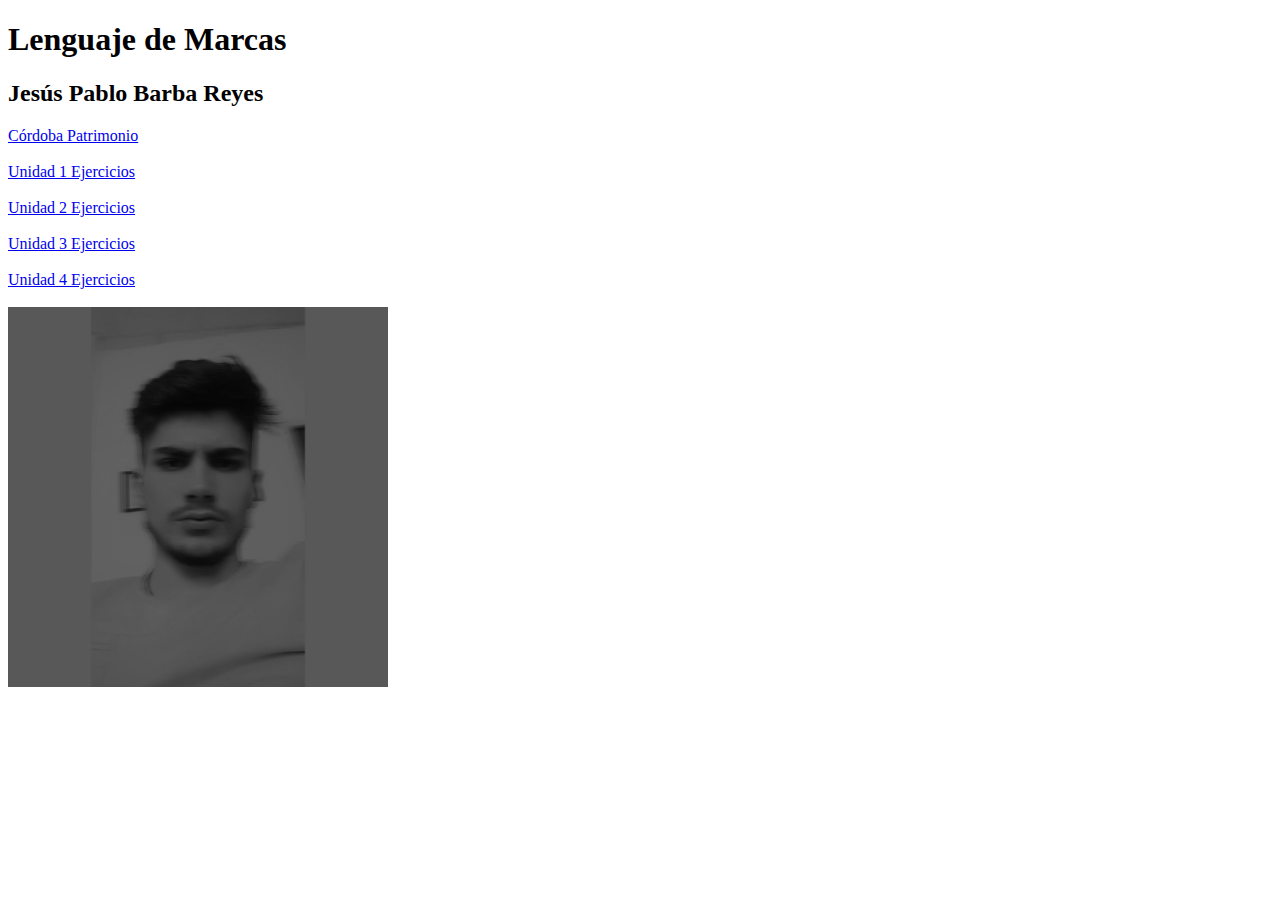
<file: lm/index.html>
<!DOCTYPE html>
<html lang="es">
    <!-- CONF -->
    <head>
        <meta charset="UTF-8"/>
        <title>
            Mi primera página web
        </title>
    </head>
   <!-- VIS --> 
   <body>
       <h1>Lenguaje de Marcas</h1>
        <h2>Jesús Pablo Barba Reyes</h2>
        <li class=""><a href="cp/index.html">Córdoba Patrimonio</a></li><br>
        <li class=""><a href="unidad1/Tema1.html">Unidad 1 Ejercicios</a></li><br>
        <li class=""><a href="unidad2/tema2.html">Unidad 2 Ejercicios</a></li><br>
        <li class=""><a href="unidad3/Tema3.html">Unidad 3 Ejercicios</a></li><br>
        <li class=""><a href="index.html">Unidad 4 Ejercicios</a></li><br>
        <img src="cp/imagenes/WhatsApp Image 2021-06-21 at 21.26.09.jpeg" alt="Imagen Personal" height="380 px">
   </body>
</html>
</file>
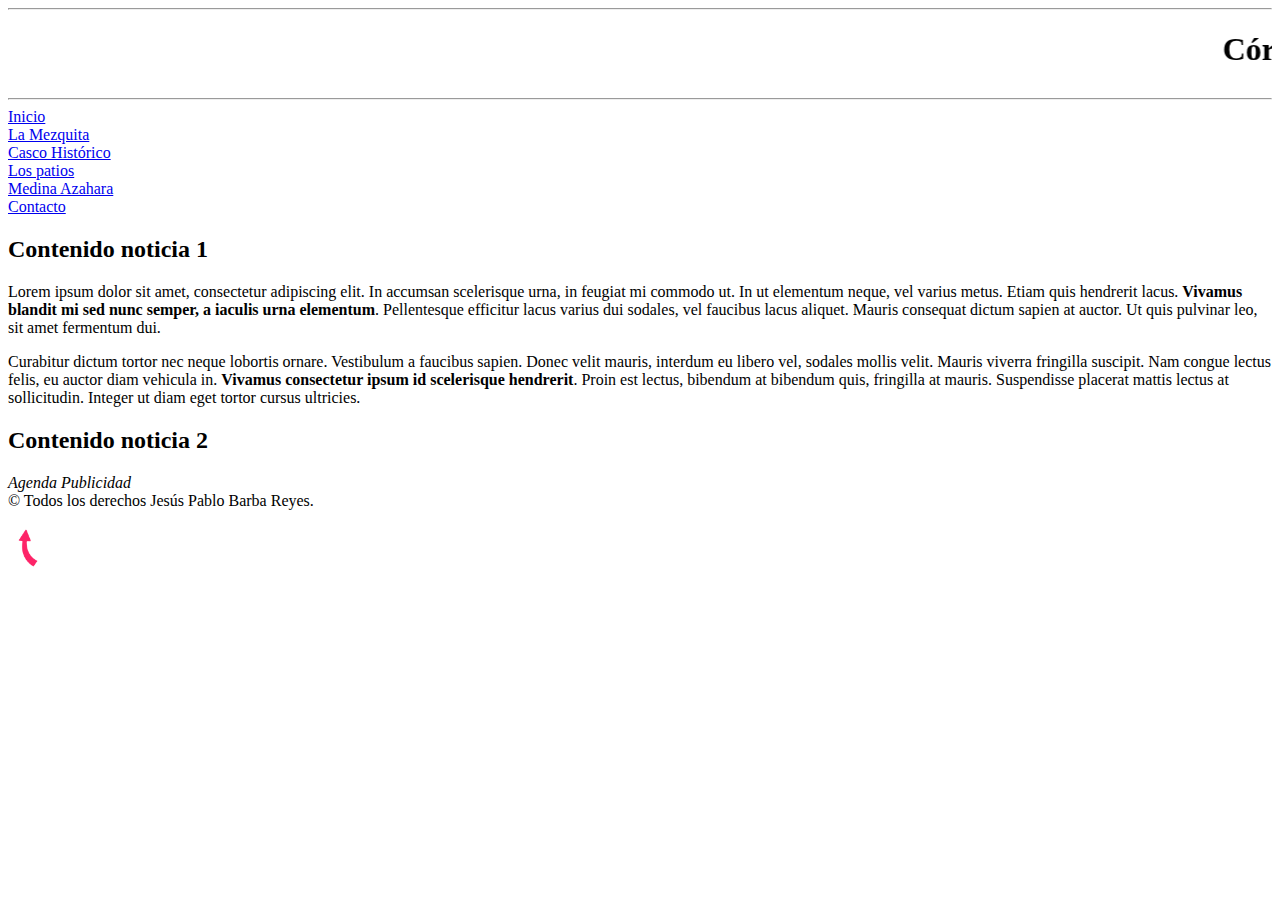
<file: lm/cp/index.html>
<!DOCTYPE html>
<html lang="es">
        <head>
            <title>Turismo Córdoba</title>
            <meta charset="UTF-8">
            <meta name="description" content="Córdoba Ciudad Patrimonio">
            <meta name="keywords" content="Turismo, patrimonio, viajes">
            <!--link rel="stylesheet href="estilos.css"-->
        </head>
        <body>
            <header>
                <hr>
                <h1><marquee>Córdoba Ciudad Patrimonio</marquee></h1>
            <hr>
            </header>
            <nav>
               <dt> 
                <li><a href="/lm/index.html">Inicio</a></li>
                <li><a href="mezquita.html">La Mezquita</a></li>
                <li><a href="cascohistorico.html">Casco Histórico</a></li>
                <li><a href="patios.html">Los patios</a></li>
                <li><a href="medina.html">Medina Azahara</a></li>
                <li><a href="contacto.html">Contacto</a></li>
                </dt>
            <main>
                <section>
                    <article>
                        <h2>Contenido noticia 1</h2>
                        <p>Lorem ipsum dolor sit amet, consectetur adipiscing elit. In accumsan scelerisque urna, in feugiat mi commodo ut. In ut elementum neque, vel varius metus. 
                            Etiam quis hendrerit lacus. <b>Vivamus blandit mi sed nunc semper, a iaculis urna elementum</b>. Pellentesque efficitur lacus varius dui sodales, vel faucibus lacus aliquet. 
                            Mauris consequat dictum sapien at auctor. Ut quis pulvinar leo, sit amet fermentum dui.</p>
                        <p>Curabitur dictum tortor nec neque lobortis ornare. Vestibulum a faucibus sapien. Donec velit mauris, interdum eu libero vel, sodales mollis velit.
                            Mauris viverra fringilla suscipit. Nam congue lectus felis, eu auctor diam vehicula in. <b>Vivamus consectetur ipsum id scelerisque hendrerit</b>. Proin est lectus, 
                            bibendum at bibendum quis, fringilla at mauris. Suspendisse placerat mattis lectus at sollicitudin. Integer ut diam eget tortor cursus ultricies.</p>
                    </article>
                    <article>
                        <h2>Contenido noticia 2</h2>
                    </article>
                </section>
                <aside>
                    <em>Agenda
                    Publicidad</em>
                </aside>
            </main>
            <footer>
                &copy; Todos los derechos Jesús Pablo Barba Reyes.
                <br>
                <br>
                <a href id="top"><img src="imagenes/flecha arriba.png" id="top" height="40" ></a>
            </footer>
        </body>
</html>
</file>
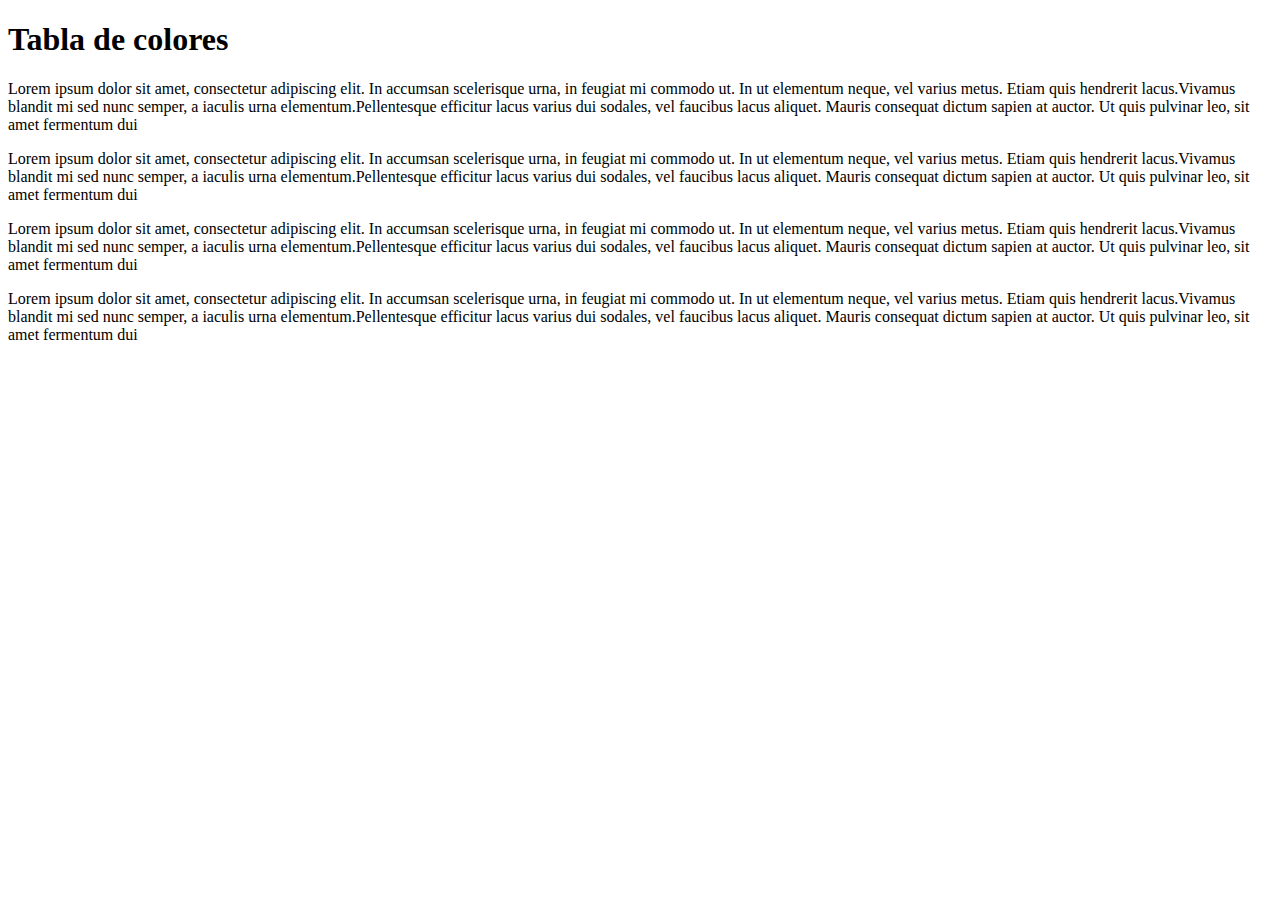
<file: lm/actividad2.html>
<!DOCTYPE html>
<html lang="en">
<head>
    <meta charset="UTF-8">
    <meta http-equiv="X-UA-Compatible" content="IE=edge">
    <meta name="viewport" content="width=device-width, initial-scale=1.0">
    <title>Colores</title>
        <article>
            <h1>Tabla de colores</h1>
            <p>Lorem ipsum dolor sit amet, consectetur adipiscing elit. In accumsan scelerisque urna, in feugiat mi commodo ut. In ut elementum neque, vel varius metus. 
                Etiam quis hendrerit lacus.Vivamus blandit mi sed nunc semper, a iaculis urna elementum.Pellentesque efficitur lacus varius dui sodales, vel faucibus lacus aliquet. 
                Mauris consequat dictum sapien at auctor. Ut quis pulvinar leo, sit amet fermentum dui</p>
            <p>Lorem ipsum dolor sit amet, consectetur adipiscing elit. In accumsan scelerisque urna, in feugiat mi commodo ut. In ut elementum neque, vel varius metus. 
                Etiam quis hendrerit lacus.Vivamus blandit mi sed nunc semper, a iaculis urna elementum.Pellentesque efficitur lacus varius dui sodales, vel faucibus lacus aliquet. 
                Mauris consequat dictum sapien at auctor. Ut quis pulvinar leo, sit amet fermentum dui</p>
            <p>Lorem ipsum dolor sit amet, consectetur adipiscing elit. In accumsan scelerisque urna, in feugiat mi commodo ut. In ut elementum neque, vel varius metus. 
                Etiam quis hendrerit lacus.Vivamus blandit mi sed nunc semper, a iaculis urna elementum.Pellentesque efficitur lacus varius dui sodales, vel faucibus lacus aliquet. 
                Mauris consequat dictum sapien at auctor. Ut quis pulvinar leo, sit amet fermentum dui</p>
            <P>Lorem ipsum dolor sit amet, consectetur adipiscing elit. In accumsan scelerisque urna, in feugiat mi commodo ut. In ut elementum neque, vel varius metus. 
                Etiam quis hendrerit lacus.Vivamus blandit mi sed nunc semper, a iaculis urna elementum.Pellentesque efficitur lacus varius dui sodales, vel faucibus lacus aliquet. 
                Mauris consequat dictum sapien at auctor. Ut quis pulvinar leo, sit amet fermentum dui</P>
        </article>
</head>
<body>
    
</body>
</html>
</file>
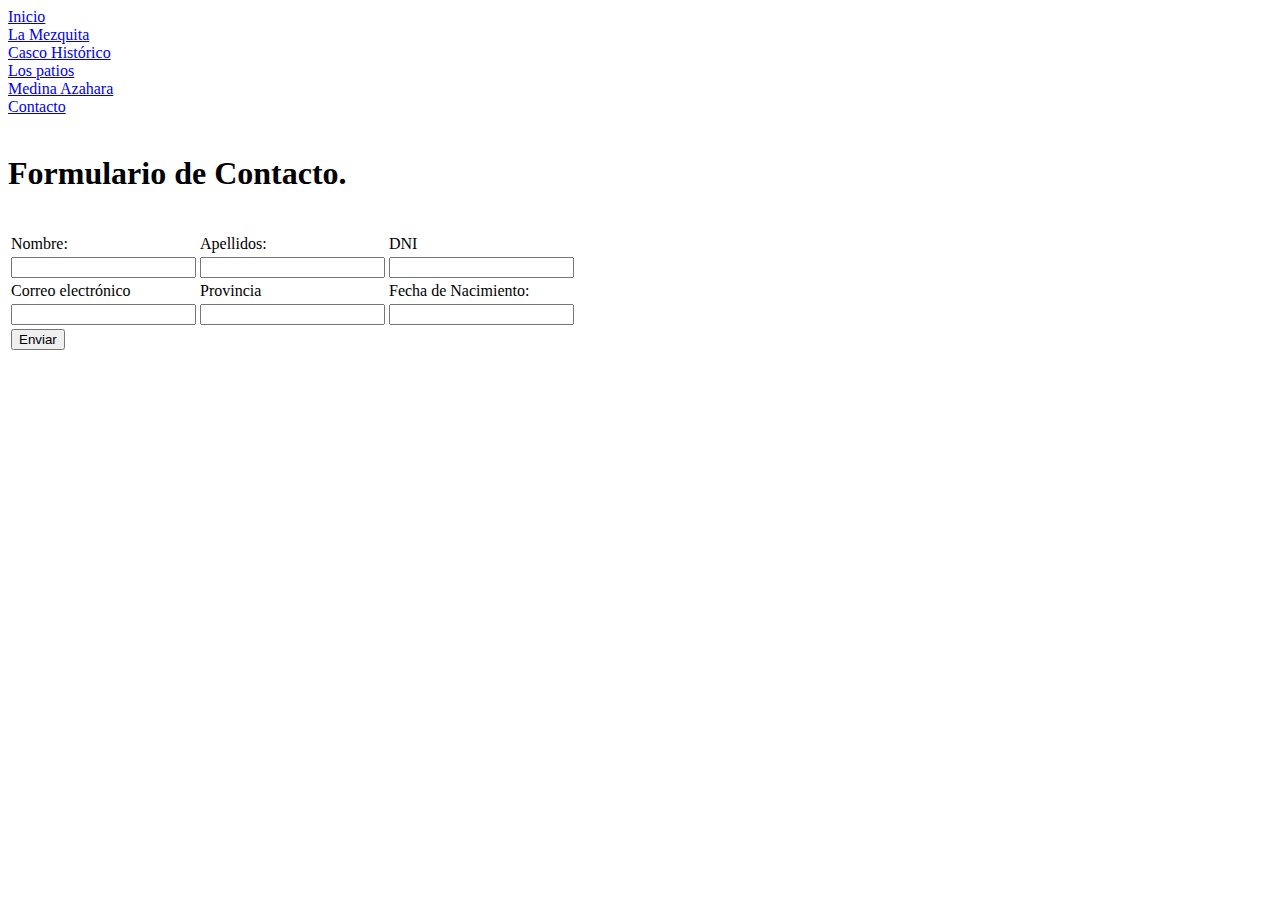
<file: lm/cp/contacto.html>
<!DOCTYPE html>
<html lang="en">
<head>
    <meta charset="UTF-8">
    <meta http-equiv="X-UA-Compatible" content="IE=edge">
    <meta name="viewport" content="width=device-width, initial-scale=1.0">
    <title>Formulario</title>
</head>
<body>
    <li><a href="/lm/index.html">Inicio</a></li>
    <li><a href="mezquita.html">La Mezquita</a></li>
    <li><a href="cascohistorico.html">Casco Histórico</a></li>
    <li><a href="patios.html">Los patios</a></li>
    <li><a href="medina.html">Medina Azahara</a></li>
    <li><a href="contacto.html">Contacto</a></li>
    <br>
    <h1>Formulario de Contacto.</h1>
    <table>
        <tr>
            <td><label for="nombre">Nombre:</label></td>
            <td><label for="apellidos">Apellidos:</label></td>
            <td><label for="dni">DNI</label></td>
        </tr>
        <tr>
            <td><input type="text" id="nombre" name="nombre1"></td>
            <td><input type="text" id="apellido" name="apellidos1"></td>
            <td><input type="text" id="dni" name="dni1"></td>
        </tr>
        <tr>
            <td><label for="correo">Correo electrónico</label></td>
            <td><label for="provincia">Provincia</label></td>
            <td><label for="fecha">Fecha de Nacimiento:</label></td>
        </tr>
        <tr>
            <td><input type="text" id="correo" name="correo1"></td>
            <td><input type="text" id="provincia" name="provincia1"></td>
            <td><input type="text" id="fecha" name="fecha1"></td>
        </tr>
        <br>
        <td><input type="submit" id="confirmar" value="Enviar"></td>
</body>
</html>
</file>
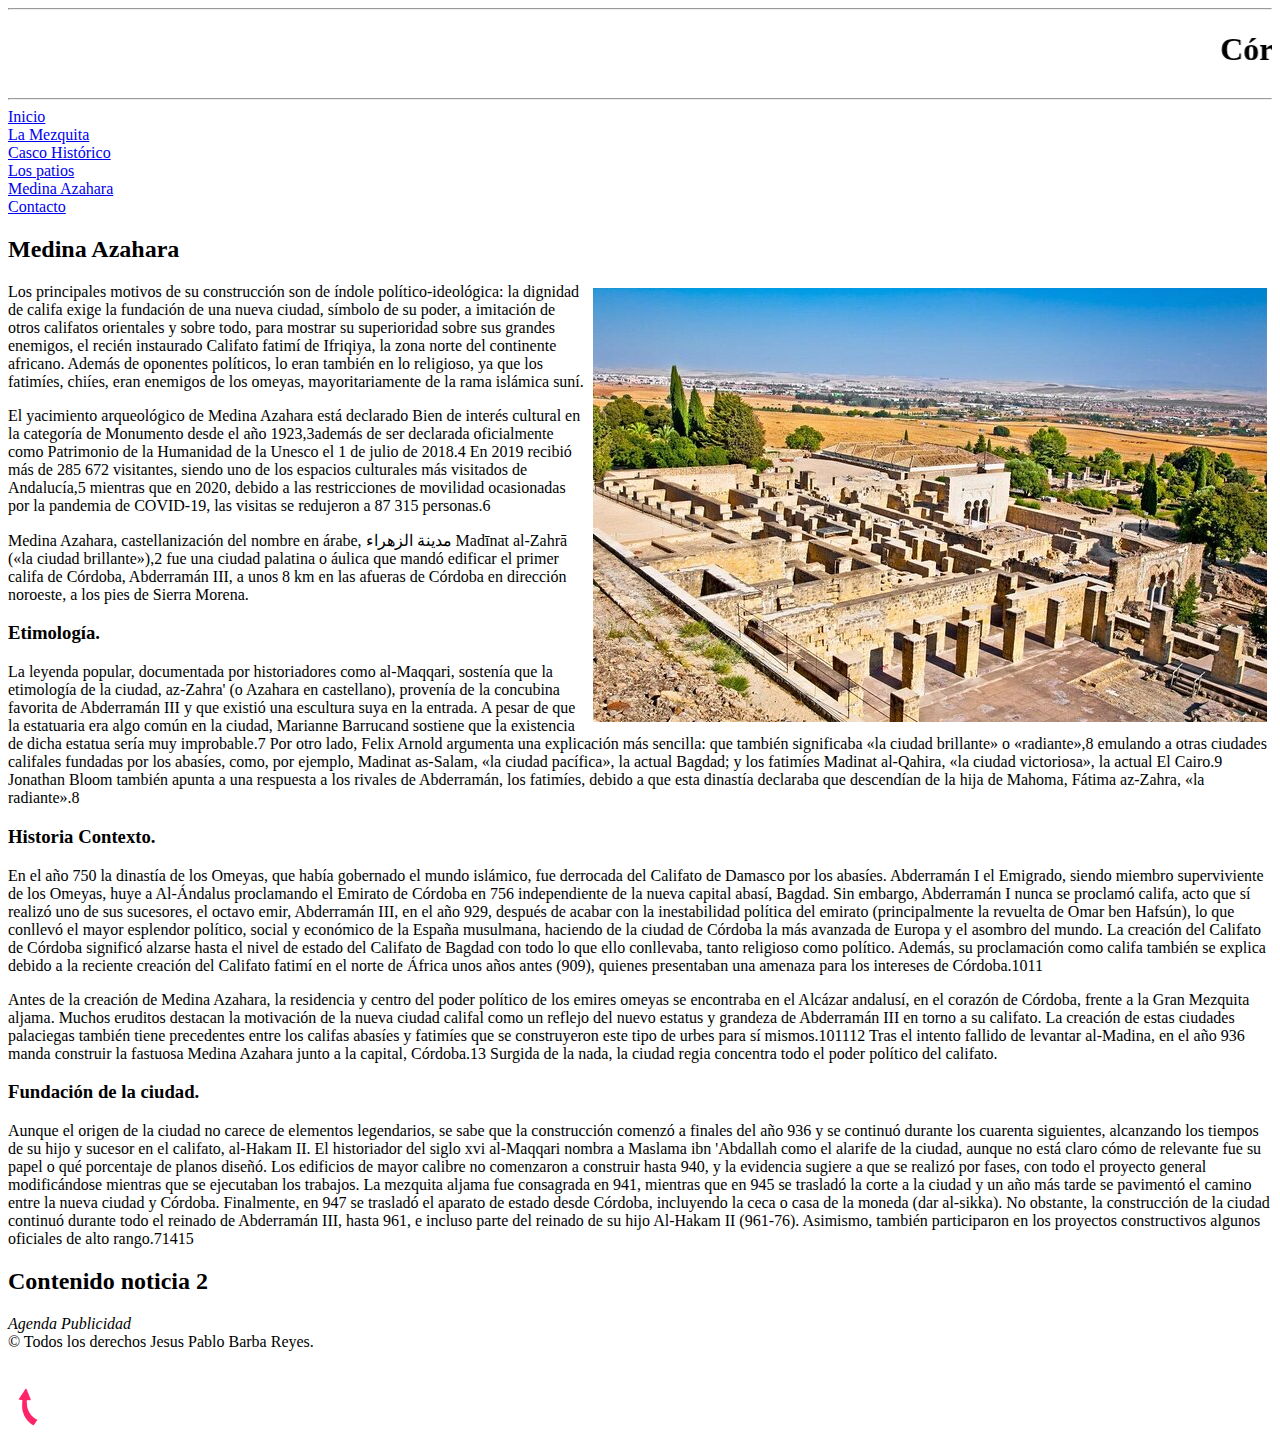
<file: lm/cp/medina.html>
<!DOCTYPE html>
<html lang="es">
        <head>
            <title>Turismo Córdoba</title>
            <meta charset="UTF-8">
            <meta name="description" content="Córdoba Ciudad Patrimonio">
            <meta name="keywords" content="Turismo, patrimonio, viajes">
            <!--link rel="stylesheet href="estilos.css"-->
        </head>
        <body>
            <header>
                <hr>
                <h1 id="top"><marquee>Córdoba Ciudad Patrimonio</marquee></h1>
            <hr>
            </header>
            <nav>
                <li><a href="/lm/index.html">Inicio</a></li>
                <li><a href="mezquita.html">La Mezquita</a></li>
                <li><a href="cascohistorico.html">Casco Histórico</a></li>
                <li><a href="patios.html">Los patios</a></li>
                <li><a href="medina.html">Medina Azahara</a></li>
                <li><a href="contacto.html">Contacto</a></li>
            <main>
                <section>
                    <article>
                        <h2>Medina Azahara</h2>
                        <div>
                        <img src="imagenes/medina.jpg" alt="Medina Azahara" hspace="5" vspace="5" style="float: right;" />
                        Los principales motivos de su construcción son de índole político-ideológica: la dignidad de califa exige la fundación de una nueva ciudad, 
                        símbolo de su poder, a imitación de otros califatos orientales y sobre todo, para mostrar su superioridad sobre sus grandes enemigos, el recién 
                        instaurado Califato fatimí de Ifriqiya, la zona norte del continente africano. Además de oponentes políticos, lo eran también en lo religioso, 
                        ya que los fatimíes, chiíes, eran enemigos de los omeyas, mayoritariamente de la rama islámica suní.
                        </div>
                        <p>El yacimiento arqueológico de Medina Azahara está declarado Bien de interés cultural en la categoría de Monumento desde el año 1923,3​ 
                            además de ser declarada oficialmente como Patrimonio de la Humanidad de la Unesco el 1 de julio de 2018.4​ En 2019 recibió más de 285 672 
                            visitantes, siendo uno de los espacios culturales más visitados de Andalucía,5​ mientras que en 2020, debido a las restricciones de movilidad 
                            ocasionadas por la pandemia de COVID-19, las visitas se redujeron a 87 315 personas.6​</p>
                        <p>Medina Azahara, castellanización del nombre en árabe, مدينة الزهراء‎ Madīnat al-Zahrā («la ciudad brillante»),2​ fue una ciudad palatina 
                            o áulica que mandó edificar el primer califa de Córdoba, Abderramán III, a unos 8 km en las afueras de Córdoba en dirección noroeste, 
                            a los pies de Sierra Morena.</p>
                            <h3>Etimología.</h3>
                        <p>La leyenda popular, documentada por historiadores como al-Maqqari, sostenía que la etimología de la ciudad, az-Zahra' (o Azahara en castellano), 
                            provenía de la concubina favorita de Abderramán III y que existió una escultura suya en la entrada. A pesar de que la estatuaria era algo común 
                            en la ciudad, Marianne Barrucand sostiene que la existencia de dicha estatua sería muy improbable.7​ Por otro lado, Felix Arnold argumenta una 
                            explicación más sencilla: que también significaba «la ciudad brillante» o «radiante»,8​ emulando a otras ciudades califales fundadas por los abasíes, 
                            como, por ejemplo, Madinat as-Salam, «la ciudad pacífica», la actual Bagdad; y los fatimíes Madinat al-Qahira, «la ciudad victoriosa», la actual 
                            El Cairo.9​ Jonathan Bloom también apunta a una respuesta a los rivales de Abderramán, los fatimíes, debido a que esta dinastía declaraba que 
                            descendían de la hija de Mahoma, Fátima az-Zahra, «la radiante».8​</p>
                            <h3>Historia Contexto.</h3>
                        <p>En el año 750 la dinastía de los Omeyas, que había gobernado el mundo islámico, fue derrocada del Califato de Damasco por los abasíes. 
                            Abderramán I el Emigrado, siendo miembro superviviente de los Omeyas, huye a Al-Ándalus proclamando el Emirato de Córdoba en 756 independiente
                             de la nueva capital abasí, Bagdad. Sin embargo, Abderramán I nunca se proclamó califa, acto que sí realizó uno de sus sucesores, el octavo emir, 
                             Abderramán III, en el año 929, después de acabar con la inestabilidad política del emirato (principalmente la revuelta de Omar ben Hafsún), 
                             lo que conllevó el mayor esplendor político, social y económico de la España musulmana, haciendo de la ciudad de Córdoba la más avanzada de Europa 
                             y el asombro del mundo. La creación del Califato de Córdoba significó alzarse hasta el nivel de estado del Califato de Bagdad con todo lo que ello 
                             conllevaba, tanto religioso como político. Además, su proclamación como califa también se explica debido a la reciente creación del Califato fatimí 
                             en el norte de África unos años antes (909), quienes presentaban una amenaza para los intereses de Córdoba.10​11​</p>
                        <p>Antes de la creación de Medina Azahara, la residencia y centro del poder político de los emires omeyas se encontraba en el Alcázar andalusí, 
                            en el corazón de Córdoba, frente a la Gran Mezquita aljama. Muchos eruditos destacan la motivación de la nueva ciudad califal como un reflejo
                             del nuevo estatus y grandeza de Abderramán III en torno a su califato. La creación de estas ciudades palaciegas también tiene precedentes entre
                              los califas abasíes y fatimíes que se construyeron este tipo de urbes para sí mismos.10​11​12​ Tras el intento fallido de levantar al-Madina, en 
                              el año 936 manda construir la fastuosa Medina Azahara junto a la capital, Córdoba.13​ Surgida de la nada, la ciudad regia concentra todo el poder
                               político del califato.</p>
                            <h3>Fundación de la ciudad.</h3>
                        <p>Aunque el origen de la ciudad no carece de elementos legendarios, se sabe que la construcción comenzó a finales del año 936 y se continuó durante los cuarenta 
                            siguientes, alcanzando los tiempos de su hijo y sucesor en el califato, al-Hakam II. El historiador del siglo xvi al-Maqqari nombra a Maslama ibn 'Abdallah 
                            como el alarife de la ciudad, aunque no está claro cómo de relevante fue su papel o qué porcentaje de planos diseñó. Los edificios de mayor calibre 
                            no comenzaron a construir hasta 940, y la evidencia sugiere a que se realizó por fases, con todo el proyecto general modificándose mientras que se 
                            ejecutaban los trabajos. La mezquita aljama fue consagrada en 941, mientras que en 945 se trasladó la corte a la ciudad y un año más tarde se pavimentó
                             el camino entre la nueva ciudad y Córdoba. Finalmente, en 947 se trasladó el aparato de estado desde Córdoba, incluyendo la ceca o casa de la moneda 
                             (dar al-sikka). No obstante, la construcción de la ciudad continuó durante todo el reinado de Abderramán III, hasta 961, e incluso parte del reinado 
                             de su hijo Al-Hakam II (961-76). Asimismo, también participaron en los proyectos constructivos algunos oficiales de alto rango.7​14​15​</p>
                    </article>
                    <article>
                        <h2>Contenido noticia 2</h2>
                    </article>
                </section>
                <aside>
                    <em>Agenda
                    Publicidad</em>
                </aside>
            </main>
            <footer>
                &copy; Todos los derechos Jesus Pablo Barba Reyes.
                <br>
                <br>
                <br>
                <a href id="top"><img src="imagenes/flecha arriba.png" id="top" height="40" ></a>
            </footer>
        </body>
</html>
</file>
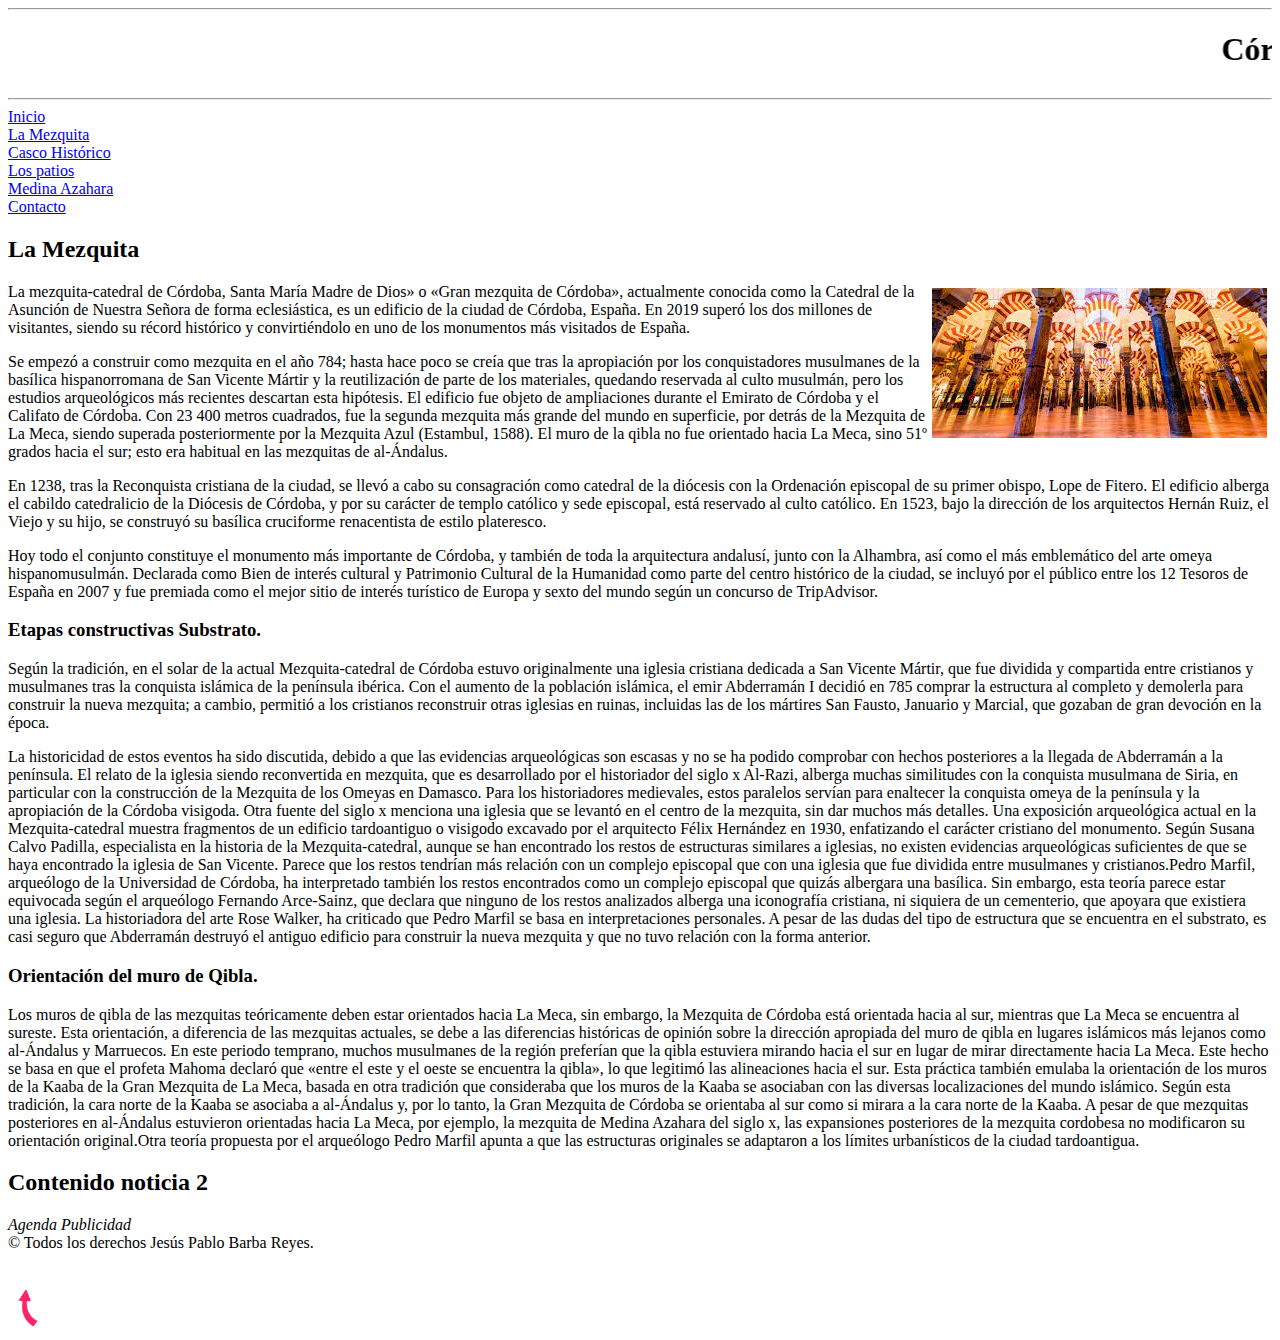
<file: lm/cp/mezquita.html>
<!DOCTYPE html>
<html lang="es">
        <head>
            <title>Turismo Córdoba</title>
            <meta charset="UTF-8">
            <meta name="description" content="Córdoba Ciudad Patrimonio">
            <meta name="keywords" content="Turismo, patrimonio, viajes">
            <!--link rel="stylesheet href="estilos.css"-->
        </head>
        <body>
            <header>
                <hr>
                <h1 id="top"><marquee>Córdoba Ciudad Patrimonio</marquee></h1>
            <hr>
            </header>
            <nav>
                <li><a href="index.html">Inicio</a></li>
                <li><a href="mezquita.html">La Mezquita</a></li>
                <li><a href="cascohistorico.html">Casco Histórico</a></li>
                <li><a href="patios.html">Los patios</a></li>
                <li><a href="medina.html">Medina Azahara</a></li>
                <li><a href="contacto.html">Contacto</a></li>
            <main>
                <section>
                    <article>
                        <h2>La Mezquita</h2>
                        <div>
                        <img src="imagenes/mezquita.jfif" alt="Mezquita desde arriba" hspace="5" vspace="5" style="float: right;" />
                        La mezquita-catedral de Córdoba,​ Santa María Madre de Dios» o «Gran mezquita de Córdoba», actualmente conocida como la Catedral de la Asunción de Nuestra Señora de forma 
                            eclesiástica, es un edificio de la ciudad de Córdoba, España. En 2019 superó los dos millones de visitantes, siendo su récord histórico y convirtiéndolo en uno de los 
                            monumentos más visitados de España.
                        </div>
                        <p>Se empezó a construir como mezquita en el año 784; hasta hace poco se creía que tras la apropiación por los conquistadores musulmanes de la basílica hispanorromana de 
                            San Vicente Mártir​ y la reutilización de parte de los materiales, quedando reservada al culto musulmán, pero los estudios arqueológicos más recientes descartan esta hipótesis.
                            El edificio fue objeto de ampliaciones durante el Emirato de Córdoba y el Califato de Córdoba. Con 23 400 metros cuadrados, fue la segunda mezquita más grande del mundo en 
                            superficie, por detrás de la Mezquita de La Meca, siendo superada posteriormente por la Mezquita Azul (Estambul, 1588). El muro de la qibla no fue orientado hacia La Meca, sino 
                            51º grados hacia el sur; esto era habitual en las mezquitas de al-Ándalus.</p>
                        <p>En 1238, tras la Reconquista cristiana de la ciudad, se llevó a cabo su consagración como catedral de la diócesis con la Ordenación episcopal de su primer obispo, 
                            Lope de Fitero. El edificio alberga el cabildo catedralicio de la Diócesis de Córdoba, y por su carácter de templo católico y sede episcopal, está reservado al culto católico. 
                            En 1523, bajo la dirección de los arquitectos Hernán Ruiz, el Viejo y su hijo, se construyó su basílica cruciforme renacentista de estilo plateresco.</p>
                        <p>Hoy todo el conjunto constituye el monumento más importante de Córdoba, y también de toda la arquitectura andalusí, junto con la Alhambra, así como el más emblemático del 
                            arte omeya hispanomusulmán. Declarada como Bien de interés cultural y Patrimonio Cultural de la Humanidad como parte del centro histórico de la ciudad, se incluyó por el 
                            público entre los 12 Tesoros de España en 2007 y fue premiada como el mejor sitio de interés turístico de Europa y sexto del mundo según un concurso de TripAdvisor.​</p>
                            <h3>Etapas constructivas Substrato.</h3>
                        <p>Según la tradición, en el solar de la actual Mezquita-catedral de Córdoba estuvo originalmente una iglesia cristiana dedicada a San Vicente Mártir,​ que fue dividida 
                            y compartida entre cristianos y musulmanes tras la conquista islámica de la península ibérica. Con el aumento de la población islámica, el emir Abderramán I decidió 
                            en 785 comprar la estructura al completo y demolerla​ para construir la nueva mezquita;​ a cambio, permitió a los cristianos reconstruir otras iglesias en ruinas, 
                            incluidas las de los mártires San Fausto, Januario y Marcial, que gozaban de gran devoción en la época.</p>

                        <p>La historicidad de estos eventos ha sido discutida, debido a que las evidencias arqueológicas son escasas y no se ha podido comprobar con hechos posteriores a la llegada
                            de Abderramán a la península. El relato de la iglesia siendo reconvertida en mezquita, que es desarrollado por el historiador del siglo x Al-Razi, alberga muchas 
                            similitudes con la conquista musulmana de Siria, en particular con la construcción de la Mezquita de los Omeyas en Damasco. Para los historiadores medievales, estos 
                            paralelos servían para enaltecer la conquista omeya de la península y la apropiación de la Córdoba visigoda.​ Otra fuente del siglo x menciona una iglesia que se levantó 
                            en el centro de la mezquita, sin dar muchos más detalles. Una exposición arqueológica actual en la Mezquita-catedral muestra fragmentos de un edificio tardoantiguo o 
                            visigodo excavado por el arquitecto Félix Hernández en 1930, enfatizando el carácter cristiano del monumento.​ Según Susana Calvo Padilla, especialista en la historia
                            de la Mezquita-catedral, aunque se han encontrado los restos de estructuras similares a iglesias, no existen evidencias arqueológicas suficientes de que se haya encontrado 
                            la iglesia de San Vicente. Parece que los restos tendrían más relación con un complejo episcopal que con una iglesia que fue dividida entre musulmanes y cristianos.​ 
                            Pedro Marfil, arqueólogo de la Universidad de Córdoba, ha interpretado también los restos encontrados como un complejo episcopal que quizás albergara una basílica.
                            ​ Sin embargo, esta teoría parece estar equivocada según el arqueólogo Fernando Arce-Sainz, que declara que ninguno de los restos analizados alberga una iconografía cristiana, 
                            ni siquiera de un cementerio, que apoyara que existiera una iglesia. La historiadora del arte Rose Walker, ha criticado que Pedro Marfil se basa en interpretaciones personales.
                            A pesar de las dudas del tipo de estructura que se encuentra en el substrato, es casi seguro que Abderramán destruyó el antiguo edificio para construir la nueva mezquita y 
                            que no tuvo relación con la forma anterior.</p>
                            <h3>Orientación del muro de Qibla.</h3>
                        <p>Los muros de qibla de las mezquitas teóricamente deben estar orientados hacia La Meca, sin embargo, la Mezquita de Córdoba está orientada hacia al sur, mientras que La Meca 
                            se encuentra al sureste.​ Esta orientación, a diferencia de las mezquitas actuales, se debe a las diferencias históricas de opinión sobre la dirección apropiada del muro 
                            de qibla en lugares islámicos más lejanos como al-Ándalus y Marruecos. En este periodo temprano, muchos musulmanes de la región preferían que la qibla estuviera mirando hacia 
                            el sur en lugar de mirar directamente hacia La Meca.​ Este hecho se basa en que el profeta Mahoma declaró que «entre el este y el oeste se encuentra la qibla», lo que legitimó
                            las alineaciones hacia el sur. Esta práctica también emulaba la orientación de los muros de la Kaaba de la Gran Mezquita de La Meca, basada en otra tradición que 
                            consideraba que los muros de la Kaaba se asociaban con las diversas localizaciones del mundo islámico. Según esta tradición, la cara norte de la Kaaba se asociaba a al-Ándalus 
                            y, por lo tanto, la Gran Mezquita de Córdoba se orientaba al sur como si mirara a la cara norte de la Kaaba.​ A pesar de que mezquitas posteriores en al-Ándalus estuvieron
                            orientadas hacia La Meca, por ejemplo, la mezquita de Medina Azahara del siglo x, las expansiones posteriores de la mezquita cordobesa no modificaron su orientación original.
                            ​Otra teoría propuesta por el arqueólogo Pedro Marfil apunta a que las estructuras originales se adaptaron a los límites urbanísticos de la ciudad tardoantigua.</p>
                    </article>
                    <article>
                        <h2>Contenido noticia 2</h2>
                    </article>
                </section>
                <aside>
                    <em>Agenda
                    Publicidad</em>
                </aside>
            </main>
            <footer>
                &copy; Todos los derechos Jesús Pablo Barba Reyes.
                <br>
                <br>
                <br>
                <a href id="top"><img src="imagenes/flecha arriba.png" id="top" height="40" ></a>
            </footer>
        </body>
</html>
</file>
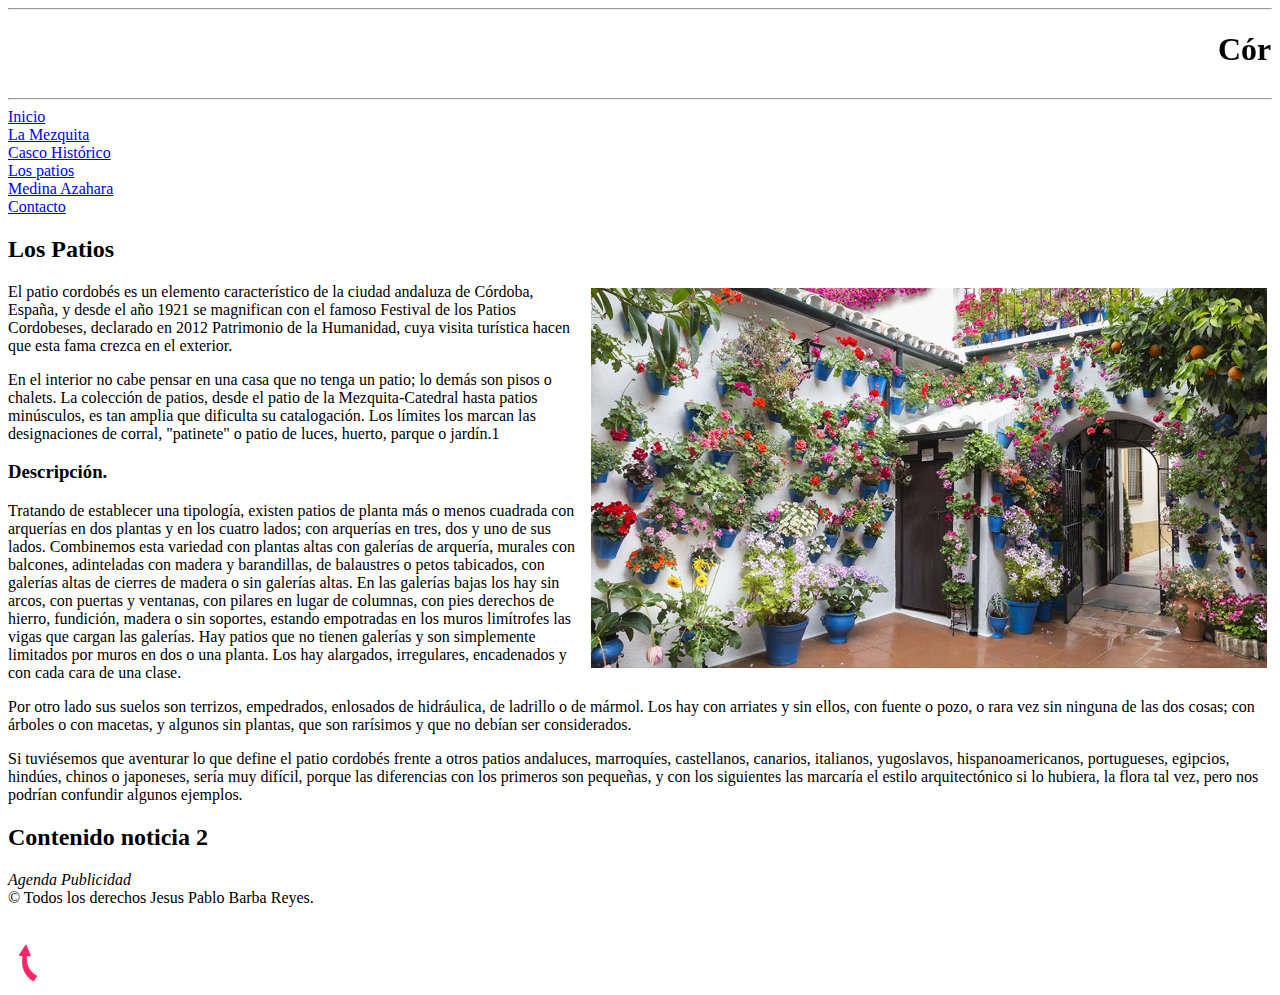
<file: lm/cp/patios.html>
<!DOCTYPE html>
<html lang="es">
        <head>
            <title>Turismo Córdoba</title>
            <meta charset="UTF-8">
            <meta name="description" content="Córdoba Ciudad Patrimonio">
            <meta name="keywords" content="Turismo, patrimonio, viajes">
            <!--link rel="stylesheet href="estilos.css"-->
        </head>
        <body>
            <header>
                <hr>
                <h1 id="top"><marquee>Córdoba Ciudad Patrimonio</marquee></h1>
            <hr>
            </header>
            <nav>
                <li><a href="/lm/index.html">Inicio</a></li>
                <li><a href="mezquita.html">La Mezquita</a></li>
                <li><a href="cascohistorico.html">Casco Histórico</a></li>
                <li><a href="patios.html">Los patios</a></li>
                <li><a href="medina.html">Medina Azahara</a></li>
                <li><a href="contacto.html">Contacto</a></li>
            <main>
                <section>
                    <article>
                    <h2>Los Patios</h2>
                    <div>
                        <img src="imagenes/patios.jpg" alt="Los patios" height="380" hspace="5" vspace="5" style="float: right;" />
                        El patio cordobés es un elemento característico de la ciudad andaluza de Córdoba, España, y desde el año 1921 se magnifican con el famoso Festival de los 
                        Patios Cordobeses, declarado en 2012 Patrimonio de la Humanidad, cuya visita turística hacen que esta fama crezca en el exterior.
                    </div>
    
                        <p>En el interior no cabe pensar en una casa que no tenga un patio; lo demás son pisos o chalets. La colección de patios, desde el patio de la 
                            Mezquita-Catedral hasta patios minúsculos, es tan amplia que dificulta su catalogación. Los límites los marcan las designaciones de corral, 
                            "patinete" o patio de luces, huerto, parque o jardín.1​</p>
    
                        <h3>Descripción.</h3>
    
                        <p>Tratando de establecer una tipología, existen patios de planta más o menos cuadrada con arquerías en dos plantas y en los cuatro lados; 
                            con arquerías en tres, dos y uno de sus lados. Combinemos esta variedad con plantas altas con galerías de arquería, murales con balcones, 
                            adinteladas con madera y barandillas, de balaustres o petos tabicados, con galerías altas de cierres de madera o sin galerías altas. 
                            En las galerías bajas los hay sin arcos, con puertas y ventanas, con pilares en lugar de columnas, con pies derechos de hierro, fundición, 
                            madera o sin soportes, estando empotradas en los muros limítrofes las vigas que cargan las galerías. Hay patios que no tienen galerías y 
                            son simplemente limitados por muros en dos o una planta. Los hay alargados, irregulares, encadenados y con cada cara de una clase.</p>
    
                        <p>Por otro lado sus suelos son terrizos, empedrados, enlosados de hidráulica, de ladrillo o de mármol. Los hay con arriates y sin ellos,
                             con fuente o pozo, o rara vez sin ninguna de las dos cosas; con árboles o con macetas, y algunos sin plantas, que son rarísimos y que 
                             no debían ser considerados.</p>
    
                        <p>Si tuviésemos que aventurar lo que define el patio cordobés frente a otros patios andaluces, marroquíes, castellanos, canarios, italianos, 
                            yugoslavos, hispanoamericanos, portugueses, egipcios, hindúes, chinos o japoneses, sería muy difícil, porque las diferencias con los primeros 
                            son pequeñas, y con los siguientes las marcaría el estilo arquitectónico si lo hubiera, la flora tal vez, pero nos podrían confundir algunos 
                            ejemplos.</p>
                    </article>
                    <article>
                        <h2>Contenido noticia 2</h2>
                    </article>
                    </section>
                    <aside>
                        <em>Agenda
                        Publicidad</em>
                    </aside>
                </main>
                <footer>
                    &copy; Todos los derechos Jesus Pablo Barba Reyes.
                    <br>
                    <br>
                    <br>
                    <a href id="top"><img src="imagenes/flecha arriba.png" id="top" height="40" ></a>
                </footer>
            </body>
    </html>
</file>
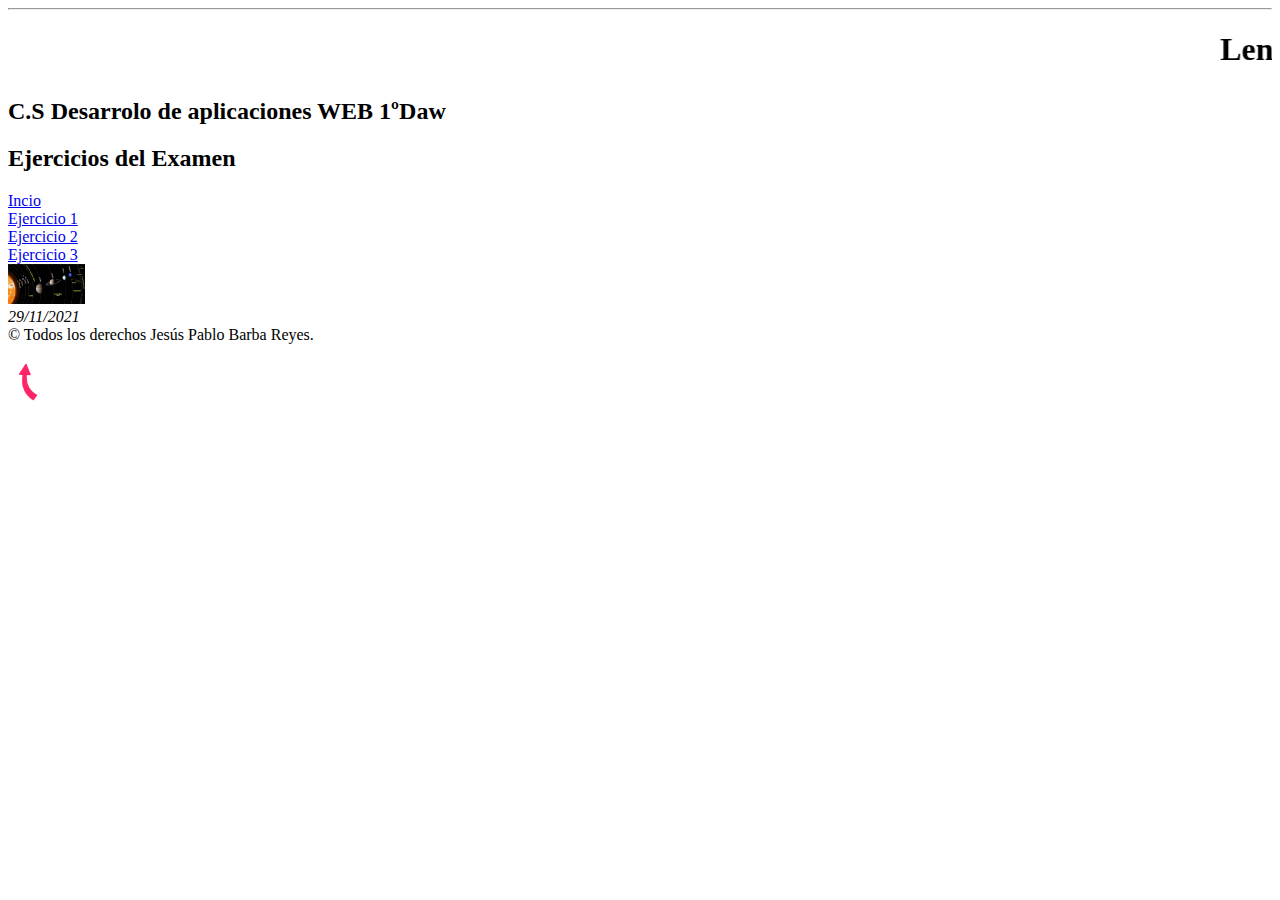
<file: lm/examen/ejercicio1.html>
<!DOCTYPE html>
<html lang="es">
        <head>
            <title>Lenguaje de Marcas</title>
            <meta charset="UTF-8">
            <meta name="description" content="Córdoba Ciudad Patrimonio">
            <meta name="keywords" content="Turismo, patrimonio, viajes">
            <!--link rel="stylesheet href="estilos.css"-->
        </head>
        <body>
            <header>
                <hr>
                <h1><marquee>Lenguaje de Marcas</marquee></h1>
            </header>
            <main>
                <section>
                    <article>
                        <h2>C.S Desarrolo de aplicaciones WEB 1ºDaw</h2>
                        
                    </article>
                    <article>
                        <h2>Ejercicios del Examen</h2>
                        <nav>
                            <dt>
                             <li><a href="Inicio.html">Incio</a></li> 
                             <li><a href="ejercicio1.html">Ejercicio 1</a></li>
                             <li><a href="ejercicio2.html">Ejercicio 2</a></li>
                             <li><a href="ejercicio3.html">Ejercicio 3</a></li>
                             </dt>
                    </article>
                    <a href id="top"><img src="imagenes/sistemasolar.jpg" id="top" height="40" ></a>
                </section>
                <aside>
                    <em>29/11/2021</em>
                </aside>
            </main>
            <footer>
                &copy; Todos los derechos Jesús Pablo Barba Reyes.
                <br>
                <br>
                <a href id="top"><img src="imagenes/flecha arriba.png" id="top" height="40" ></a>
            </footer>
        </body>
</html>
</file>
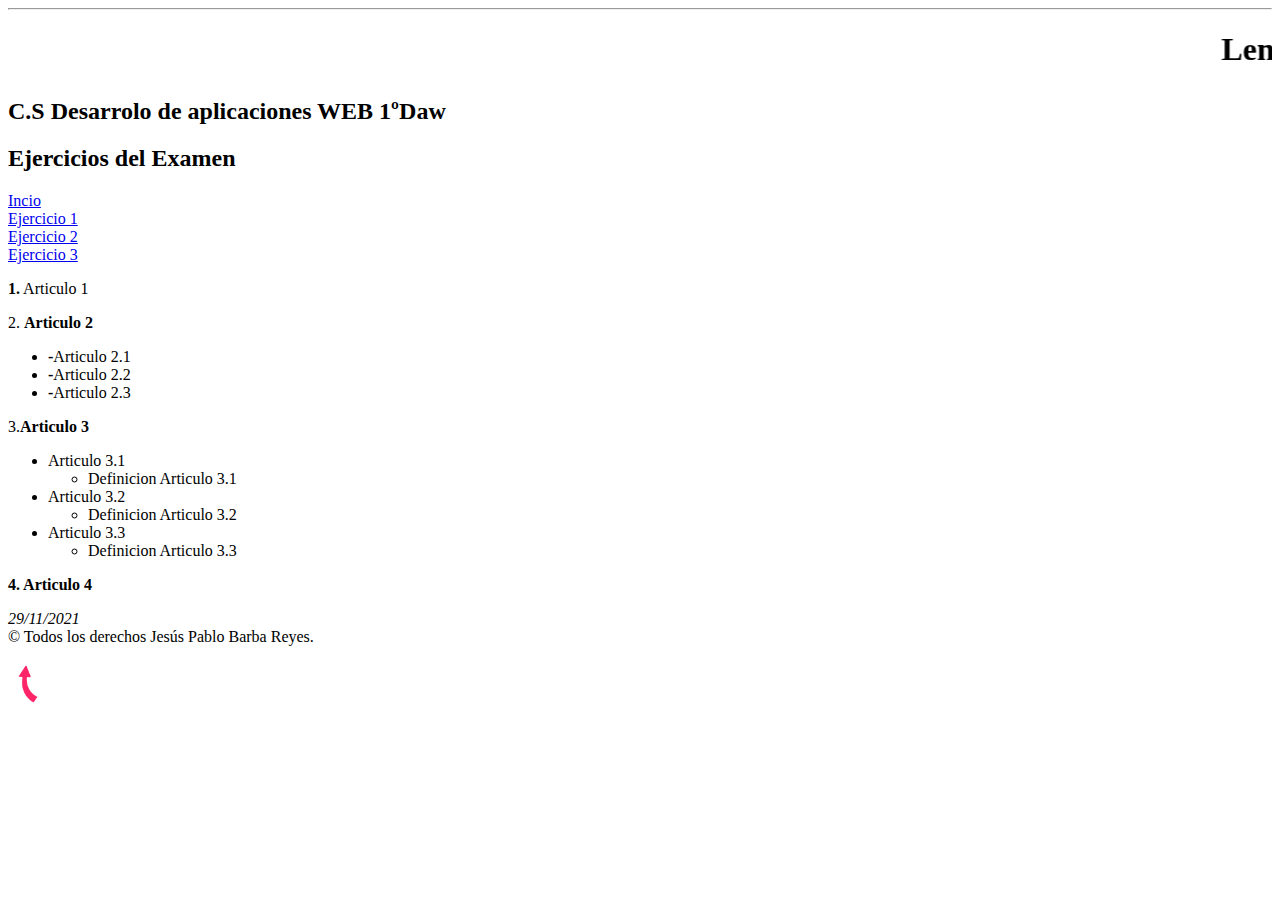
<file: lm/examen/ejercicio2.html>
<!DOCTYPE html>
<html lang="es">
        <head>
            <title>Lenguaje de Marcas</title>
            <meta charset="UTF-8">
            <meta name="description" content="Córdoba Ciudad Patrimonio">
            <meta name="keywords" content="Turismo, patrimonio, viajes">
            <!--link rel="stylesheet href="estilos.css"-->
        </head>
        <body>
            <header>
                <hr>
                <h1><marquee>Lenguaje de Marcas</marquee></h1>
            </header>
            <main>
                <section>
                    <article>
                        <h2>C.S Desarrolo de aplicaciones WEB 1ºDaw</h2>
                        
                    </article>
                    <article>
                        <h2>Ejercicios del Examen</h2>
                        <nav>
                            <dt>
                             <li><a href="Inicio.html">Incio</a></li> 
                             <li><a href="ejercicio1.html">Ejercicio 1</a></li>
                             <li><a href="ejercicio2.html">Ejercicio 2</a></li>
                             <li><a href="ejercicio3.html">Ejercicio 3</a></li>
                             </dt>
                    </article>
                </section>
		<title>
            <b>Ejercicio 2</b>
        </title>
		<meta charset="utf-8">
	<body>
		<p> <b>1.</b> Articulo 1 </p>
        <p>2. <b>Articulo 2 </b></p>
		<ul>
			<li><b>-</b>Articulo 2.1</li>
			<li><b>-</b>Articulo 2.2</li>
			<li><b>-</b>Articulo 2.3</li>
		</ul>
		
		<p>3.<b>Articulo 3</b></p>
		
		<ul>
			<li>Articulo 3.1
                <ul>
					<li>Definicion Articulo 3.1</li>
				</ul>
            </li>
			<li>Articulo 3.2
				<ul>
					<li>Definicion Articulo 3.2</li>
				</ul>
			</li>
			<li>Articulo 3.3
                <ul>
					<li>Definicion Articulo 3.3</li>
				</ul>
            </li>
		</ul>
        <p><b>4. Articulo 4 </b></p>
	</body>
                    <em>29/11/2021</em>
                </aside>
            </main>
            <footer>
                &copy; Todos los derechos Jesús Pablo Barba Reyes.
                <br>
                <br>
                <a href id="top"><img src="imagenes/flecha arriba.png" id="top" height="40" ></a>
            </footer>
        </body>
</html>
</file>
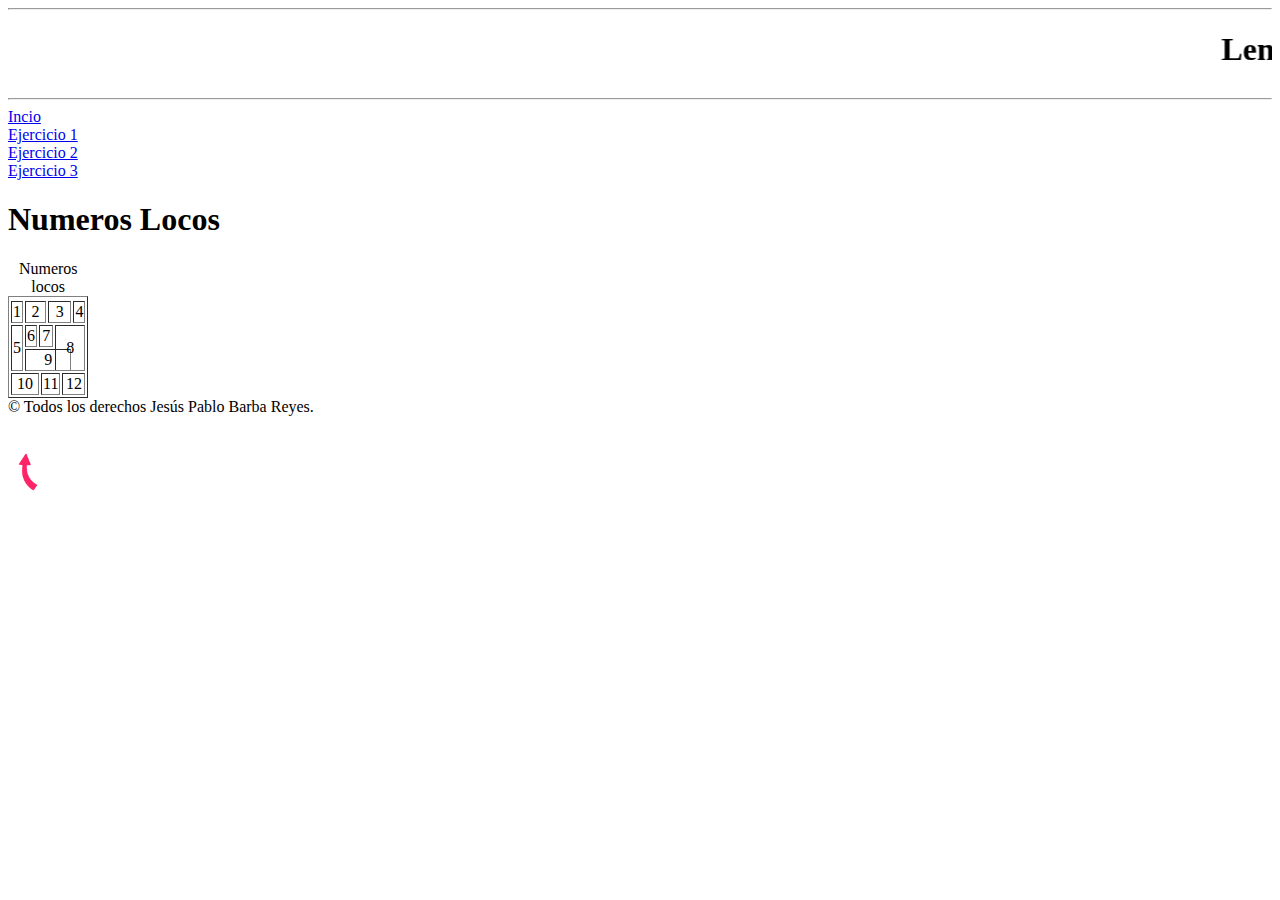
<file: lm/examen/ejercicio3.html>
<!DOCTYPE html>
<html lang="es">
        <head>
            <title>Turismo Córdoba</title>
            <meta charset="UTF-8">
            <meta name="description" content="Córdoba Ciudad Patrimonio">
            <meta name="keywords" content="Turismo, patrimonio, viajes">
            <!--link rel="stylesheet href="estilos.css"-->
        </head>
        <body>
            <header>
                <hr>
                <h1 id="top"><marquee>Lenguaje de Marcas</marquee></h1>
            <hr>
            </header>
            <nav>
                <li><a href="Inicio.html">Incio</a></li>
                <li><a href="ejercicio1.html">Ejercicio 1</a></li>
                <li><a href="ejercicio2.html">Ejercicio 2</a></li>
                <li><a href="ejercicio3.html">Ejercicio 3</a></li>
                        <title>

                        </title>
                        <meta charset="utf-8"/>
                        <meta name="description" content="">
                        <meta name="keywords" content="">
                        <!-- link rel="stylesheet" href="estilos.css"-->
                    <body>
                        <header>
                            <h1>Numeros Locos</h1>
                        </header>
                        <nav>
                
                        </nav>
                        <TABLE BORDER>
                            <TR>
                                <caption>Numeros locos</caption>
                                <TD>1</TD>
                                <TD ALIGN=center ROWSPAN=1 COLSPAN=10>2</TD>
                                <TD ALIGN=center ROWSPAN=1 COLSPAN=10>3</TD>
                                <TD ALIGN=center ROWSPAN=1 COLSPAN=10>4</TD>
                            </TR>
                            <TR>
                                <TD ALIGN=center ROWSPAN=2 COLSPAN=1>5</TD>
                                <TD ALIGN=center ROWSPAN=1 COLSPAN=5>6</TD>
                                <TD ALIGN=center ROWSPAN=1 COLSPAN=10>7</TD>
                                <TD ALIGN=center ROWSPAN=2 COLSPAN=10>8</TD>
                            </TR>
                            <TR>
                                <TD ALIGN=center ROWSPAN=1 COLSPAN=20>9</TD>
                                
                            </TR>
                            <TR>
                                <TD ALIGN=center ROWSPAN=1 COLSPAN=10>10</TD>
                                <TD ALIGN=center ROWSPAN=1 COLSPAN=8>11</TD>
                                <TD ALIGN=center ROWSPAN=1 COLSPAN=8>12</TD>
                            </TR>
                        </TABLE>
                    </body>
                <footer>
                    &copy; Todos los derechos Jesús Pablo Barba Reyes.
                    <br>
                    <br>
                    <br>
                    <a href id="top"><img src="imagenes/flecha arriba.png" id="top" height="40" ></a>
                </footer>
            </body>
    </html>
</file>
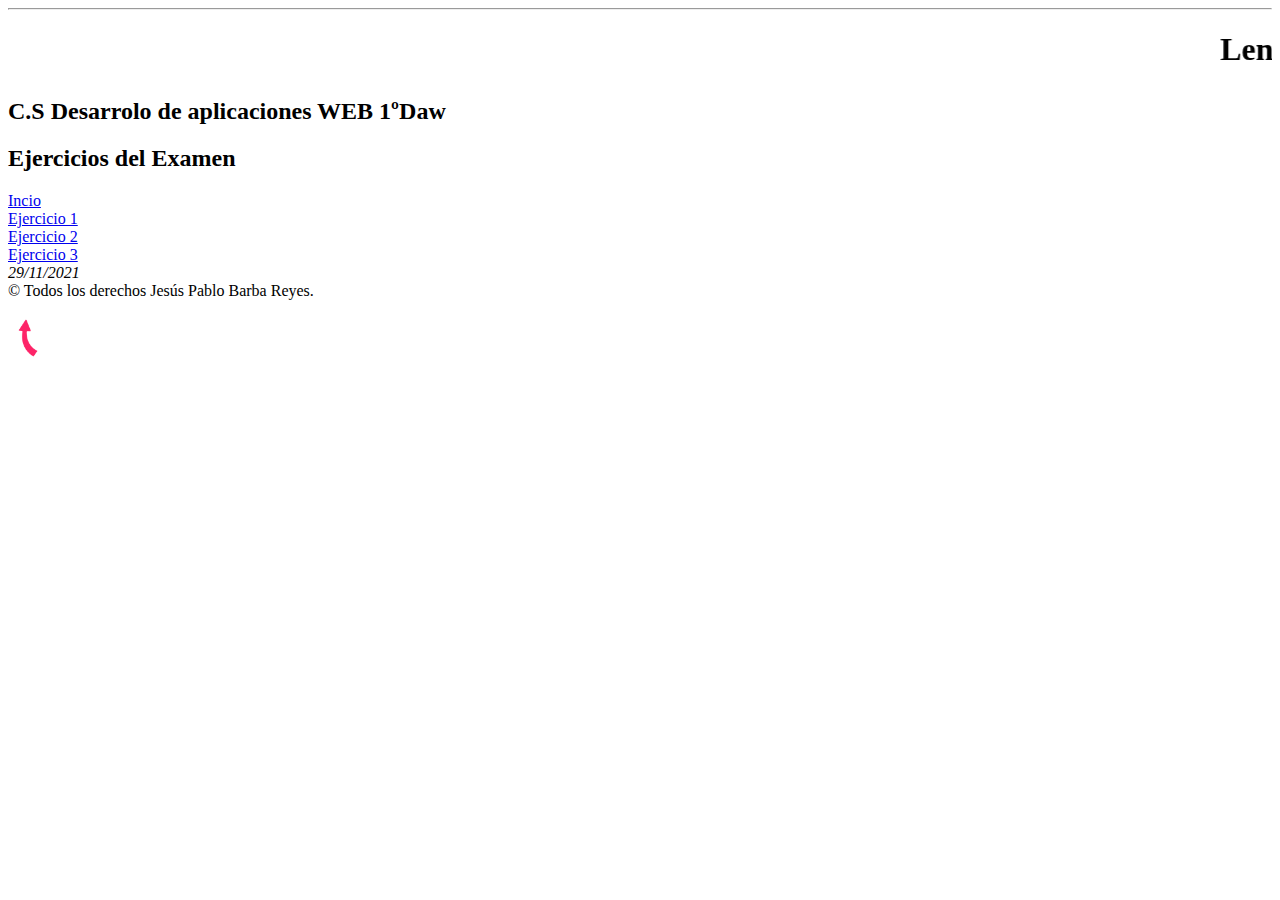
<file: lm/examen/Inicio.html>
<!DOCTYPE html>
<html lang="es">
        <head>
            <title>Lenguaje de Marcas</title>
            <meta charset="UTF-8">
            <meta name="description" content="Córdoba Ciudad Patrimonio">
            <meta name="keywords" content="Turismo, patrimonio, viajes">
            <!--link rel="stylesheet href="estilos.css"-->
        </head>
        <body>
            <header>
                <hr>
                <h1><marquee>Lenguaje de Marcas</marquee></h1>
            </header>
            <main>
                <section>
                    <article>
                        <h2>C.S Desarrolo de aplicaciones WEB 1ºDaw</h2>
                        
                    </article>
                    <article>
                        <h2>Ejercicios del Examen</h2>
                        <nav>
                            <dt>
                             <li><a href="Inicio.html">Incio</a></li> 
                             <li><a href="ejercicio1.html">Ejercicio 1</a></li>
                             <li><a href="ejercicio2.html">Ejercicio 2</a></li>
                             <li><a href="ejercicio3.html">Ejercicio 3</a></li>
                             </dt>
                    </article>
                </section>
                <aside>
                    <em>29/11/2021</em>
                </aside>
            </main>
            <footer>
                &copy; Todos los derechos Jesús Pablo Barba Reyes.
                <br>
                <br>
                <a href id="top"><img src="imagenes/flecha arriba.png" id="top" height="40" ></a>
            </footer>
        </body>
</html>
</file>
